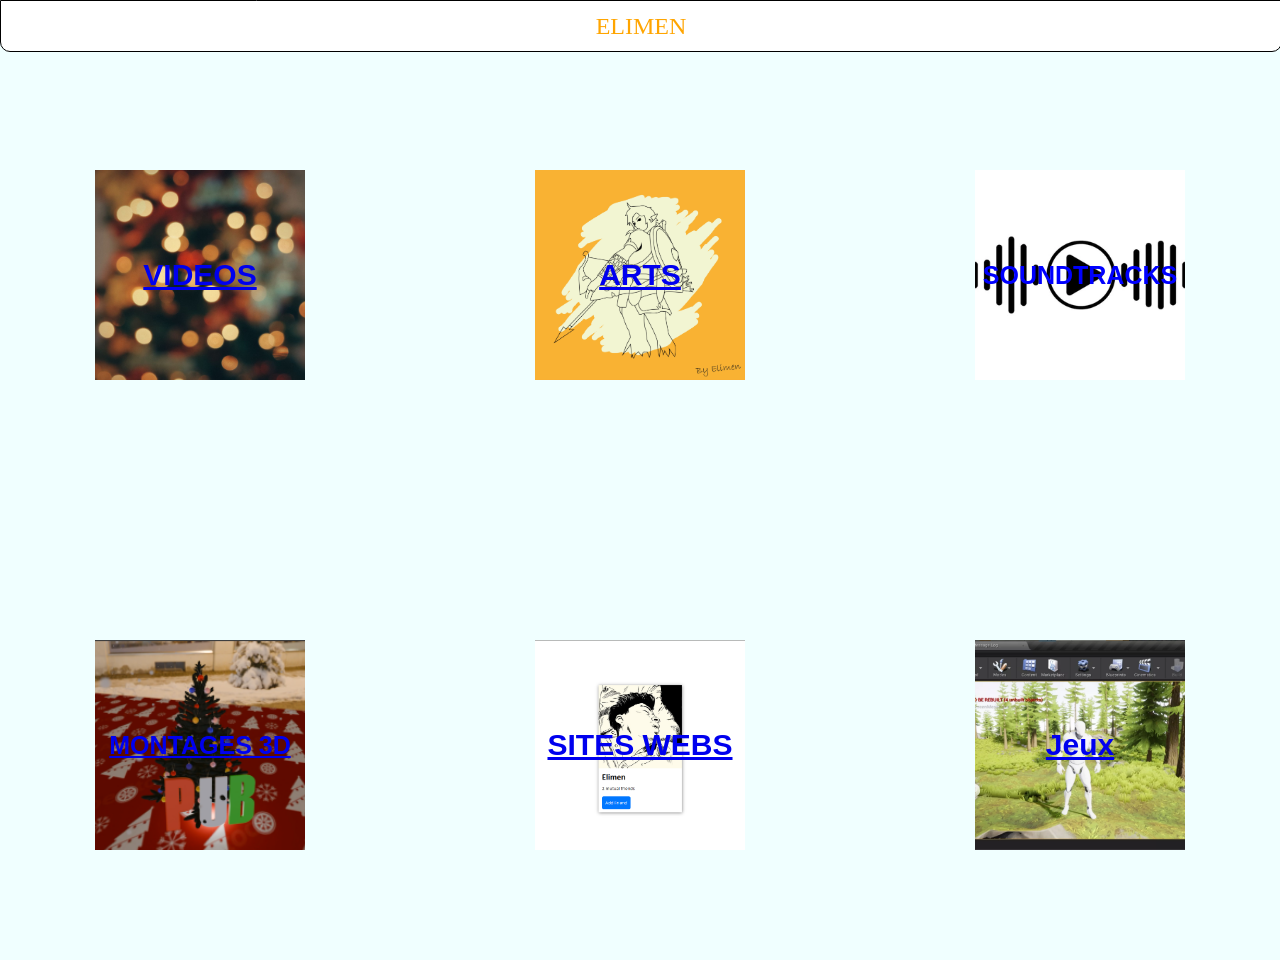
<file: home.html>
<!DOCTYPE html>
<html lang="en">
<head>
    <meta charset="utf-8">
    <meta name="viewport" content="width=device-width, initial-scale=1.0" />
    <title>Portfolio</title>
    <link rel="stylesheet" href="home_style.css">
</head>
<body>
    <nav class="navbar">
        <a href="base.html" class="btn-navbar">ELIMEN</a>
    </nav>
    <main class="foreground">
        <div class="videos">
            <div>
                <a href="videos_page.html">
                    <h1 class="text">VIDEOS</h1>
                </a>
                
            </div>
        </div>
        <div class="art">
            <div>
                <a href="art_page.html">
                    <h1 class="text">ARTS</h1>
                </a>
            </div>
        </div>
        <div class="soundtracks">
            <div>
                <h1 class="text">SOUNDTRACKS</h1>
            </div>
        </div>
        <div class="montages">
            <div>
                <a href="soundtracks_page.html">
                    <h1 class="text">MONTAGES 3D</h1>
                </a>
            </div>
        </div>
        <div class="website">
            <div>
                <a href="website_page.html">
                    <h1 class="text">SITES WEBS</h1>
                </a>
            </div>
        </div>
        <div class="games">
            <div>
                <a href="games_page.html">
                    <h1 class="text">Jeux</h1>
                </a>
            </div>
        </div>
    </main>

</body>
</html>
</file>
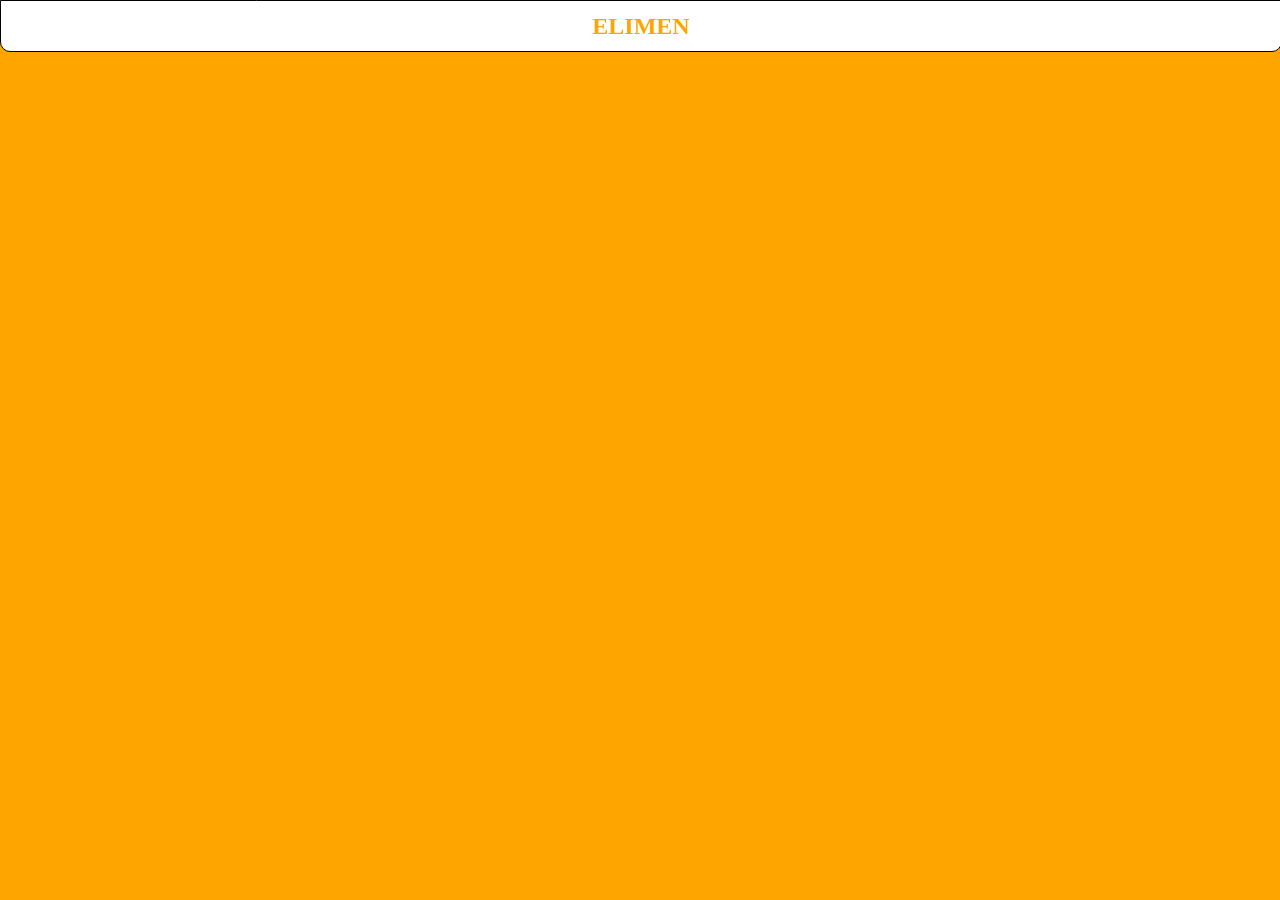
<file: html pages/art_page.html>
<!DOCTYPE html>
<html lang="en">
<head>
    <meta charset="utf-8">
    <meta name="viewport" content="width=device-width, initial-scale=1.0" />
    <title>Portfolio</title>
    <link rel="stylesheet" href="../styles/home_style.css">
</head>
<body>
    <nav class="navbar">
        <a href="home.html" class="btn-navbar">ELIMEN</a>
    </nav>
</body>
</html>
</file>
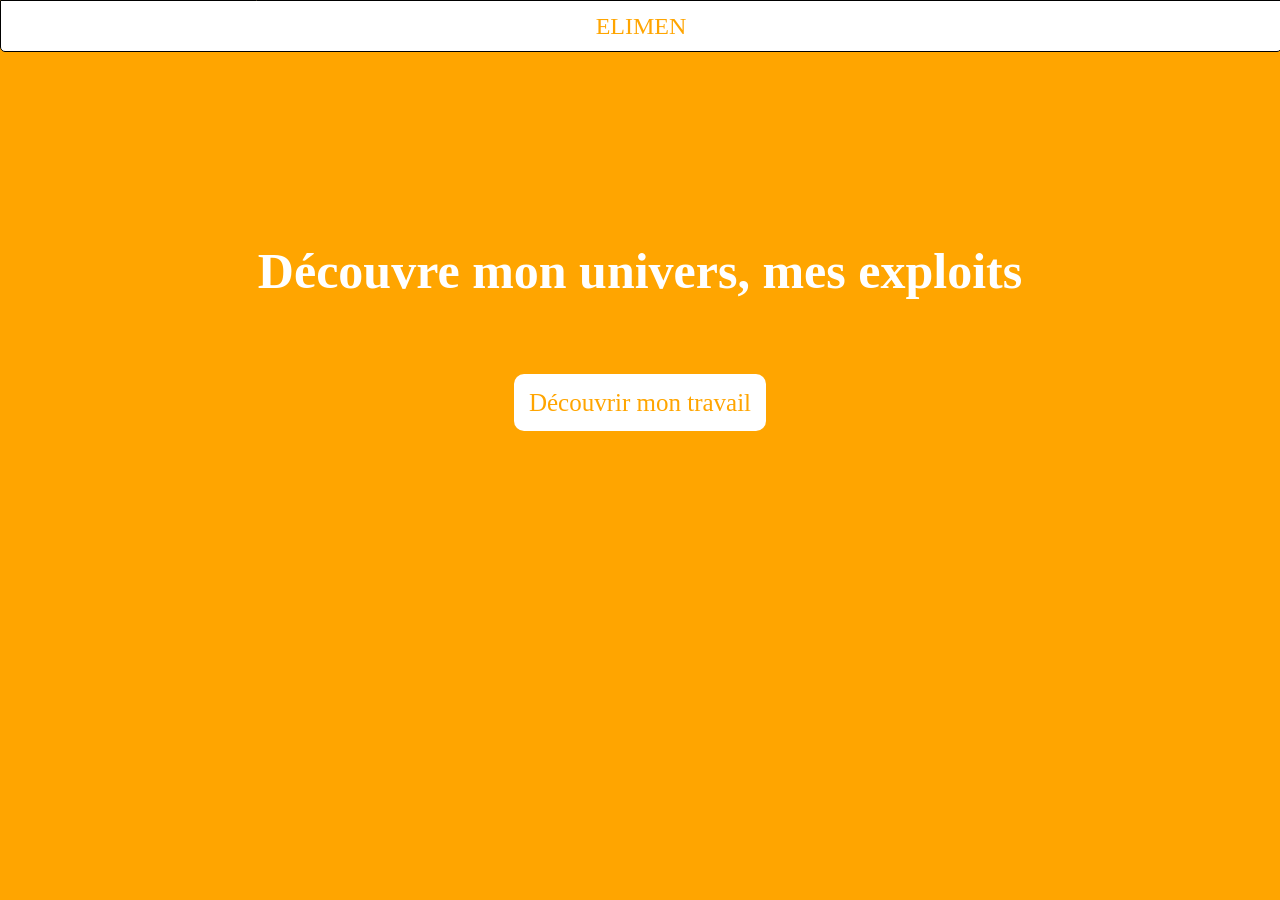
<file: html pages/base.html>
<!DOCTYPE html>
<html lang="en">
<head>
    <meta charset="utf-8">
    <meta name="viewport" content="width=device-width, initial-scale=1.0" />
    <title>Portfolio</title>
    <link rel="stylesheet" href="../styles/base_style.css">
</head>
<body>
    <nav class="navbar">
        <a href="" class="btn-navbar">ELIMEN</a>
    </nav>
    <div class="background"></div>
    <div class="foreground">
        <br/>
        <h1 class="h1-title">Découvre mon univers, mes exploits</h1>
        <br />
        <br />
        <a class="btn justify-content-center" href="home.html">Découvrir mon travail</a>
    </div>
</body>
</html>
</file>
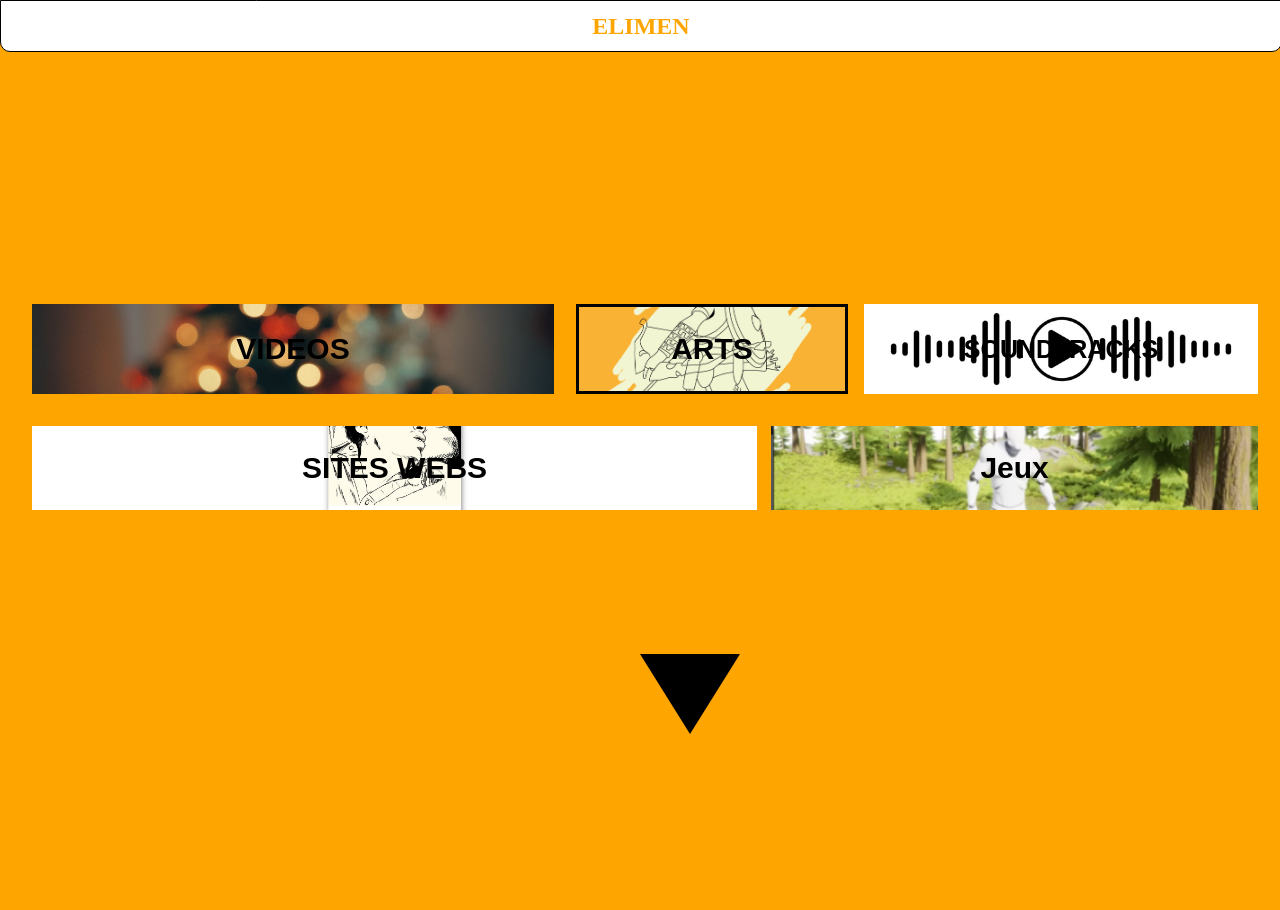
<file: html pages/home.html>
<!DOCTYPE html>
<html lang="en">
<head>
    <meta charset="utf-8">
    <meta name="viewport" content="width=device-width, initial-scale=1.0" />
    <title>Portfolio</title>
    <link rel="stylesheet" href="../styles/home_style.css">
</head>
<body>
    <nav class="navbar">
        <a href="base.html" class="btn-navbar">ELIMEN</a>
    </nav>
    <main class="foreground">
        <div class="first_home_line">
            <div class="videos">
                <div>
                    <a href="videos_page.html">
                        <h1 class="text">VIDEOS</h1>
                    </a>
                    </div>
                </div>
            <div class="art">
                <div>
                    <a href="art_page.html">
                        <h1 class="text">ARTS</h1>
                    </a>
                </div>
            </div>
            <div class="soundtracks">
                <div>
                    <a href="soundtracks_page.html">
                        <h1 class="text">SOUNDTRACKS</h1>
                    </a>
                </div>
            </div>
        </div>
        <div class="second_home_line">
            <div class="website">
                <div>
                    <a href="website_page.html">
                        <h1 class="text">SITES WEBS</h1>
                    </a>
                </div>
            </div>        
            <div class="games">
                <div>
                    <a href="games_page.html">
                        <h1 class="text">Jeux</h1>
                    </a>
                </div>
            </div>
        </div>
        <div class="triangle"></div>
    </main>

</body>
</html>
</file>
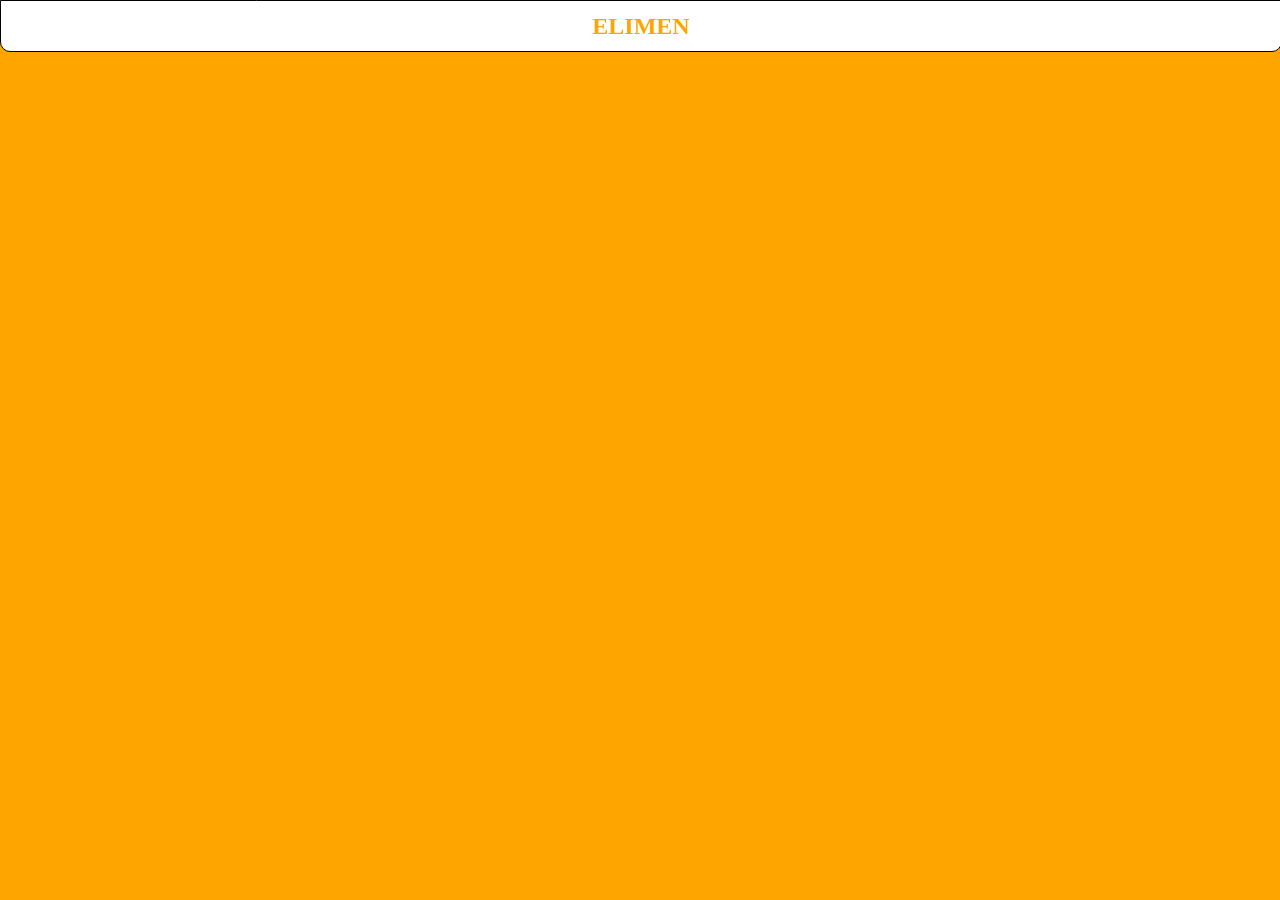
<file: html pages/soundtracks_page.html>
<!DOCTYPE html>
<html lang="en">
<head>
    <meta charset="utf-8">
    <meta name="viewport" content="width=device-width, initial-scale=1.0" />
    <title>Portfolio</title>
    <link rel="stylesheet" href="../styles/home_style.css">
</head>
<body>
    <nav class="navbar">
        <a href="home.html" class="btn-navbar">ELIMEN</a>
    </nav>  
</body>
</html>
</file>
<file: home_style.css>
body {
    background-color: azure;
    margin: 0;
    padding: 0;
    width: 100%;
    height: 100%;
    overflow-x: hidden;
    overflow-y: scroll;
}

.navbar {
    width: 100%;
    height: 50px;
    text-align: center;
    top: 0;
    left: 0;
    max-height: 100px;
    border: 1px solid black;
    background-color: white;
    border-bottom-right-radius: 10px;
    border-bottom-left-radius: 10px;
    border-color: black;
    position: fixed;
    z-index: 10;
    display: flex; 
    justify-content: center; 
    align-items: center;
}

.btn-navbar {
    text-decoration: none;
    font-family: Calibri;
    font-size: 24px;
    border: 15px;
    border-radius: 10px;
    padding: 10px;
    border: none;
    color: orange;
    cursor: pointer;
    border-color: black;
    border-width: 3px;
}

.foreground {
    margin-top: 60px;
    min-height: 100vh;
    display: grid;
    grid-template-columns: 1fr 1fr 1fr;
    gap: 2.5rem;
    place-items: center;
}

.videos {
    display: flex;
    width: 200px;
    height: 200px;
    padding: 5px;
    cursor: pointer;
    color: white;
    background-image: url("photos_freelance/JOYEUX\ NOEL!!!!.jpg");
    background-size: cover;
    background-position: center;
    background-repeat: no-repeat;
    justify-content: center;
    align-items: center;
}

.videos:hover, .logos:hover, .art:hover , .soundtracks:hover, .montages:hover, .website:hover, .games:hover {
    outline: 3px solid black;
    outline-offset: 6px;
}

.text {
    display: flex;
    font-family: Arial, Helvetica, sans-serif;
    font-size: 30px;
    font-weight: 700;
}

.art {
    display: flex;
    width: 200px;
    height: 200px;
    background-color: palevioletred;
    color: orange;
    padding: 5px;
    cursor: pointer;
    justify-content: center;
    align-items: center;
    background-image: url("photos_freelance/NewPFP1.png");
    background-size: cover;
    background-position: center;
    background-repeat: no-repeat;
}

.soundtracks {
    display: flex;
    width: 200px;
    height: 200px;
    background-color: palevioletred;
    color: blue;
    padding: 5px;
    cursor: pointer;
    justify-content: center;
    align-items: center;
    background-image: url("photos_freelance/black-sound-waves-equalizer-isolated-600nw-2181742441.webp");
    background-size: cover;
    background-position: center;
    background-repeat: no-repeat;
}

.montages {
    display: flex;
    width: 200px;
    height: 200px;
    background-color: palevioletred;
    padding: 5px;
    cursor: pointer;
    color: white;
    justify-content: center;
    align-items: center;
    background-image: url("photos_freelance/3D_screenshot_1.png");
    background-size: cover;
    background-position: center;
    background-repeat: no-repeat;
}

.montages .text, .soundtracks .text {
    font-size: 25px;
}

.website {
    display: flex;
    width: 200px;
    height: 200px;
    background-color: palevioletred;
    color: black;
    padding: 5px;
    cursor: pointer;
    justify-content: center;
    align-items: center;
    background-image: url("photos_freelance/website_screenshot_1.png");
    background-size: cover;
    background-position: center;
    background-repeat: no-repeat;
}

.games {
    display: flex;
    width: 200px;
    height: 200px;
    background-color: palevioletred;
    color: red;
    padding: 5px;
    cursor: pointer;
    justify-content: center;
    align-items: center;
    background-image: url("photos_freelance/image.png");
    background-size: cover;
    background-position: center;
    background-repeat: no-repeat;
}
</file>
<file: styles/home_style.css>
body {
    background-color: orange;
    margin: 0;
    padding: 0;
    width: 100%;
    min-height: 100vh;
    max-width: 100%;
    overflow-x:hidden;
    overflow-y: scroll;
    display: flex;
    flex-direction: column;
}

a {
    text-decoration: none;
    color: black;
}

.navbar {
    width: 100%;
    height: 50px;
    text-align: center;
    top: 0;
    left: 0;
    max-height: 100px;
    border: 1px solid black;
    background-color: white;
    border-bottom-right-radius: 10px;
    border-bottom-left-radius: 10px;
    border-color: black;
    position: fixed;
    z-index: 10;
    display: inline-flex; 
    justify-content: center; 
    align-items: center;
}

.btn-navbar {
    text-decoration: none;
    font-family: Calibri;
    font-weight: 600;
    font-size: 24px;
    border: 15px;
    border-radius: 10px;
    padding: 10px;
    border: none;
    color: orange;
    cursor: pointer;
    border-color: black;
    background-color: transparent;
    border-width: 3px;
}

.foreground {
    display: grid;
    max-width: 100%;
    box-sizing: border-box;
    padding: 19rem 2rem 2rem;
}

@media (min-width: 435px) and (max-width: 558px) {
    .foreground {
        display: grid;
        grid-template-columns: 1fr 1fr; 
        padding: 7rem 2rem 2rem;
        width: 100%;
        height: 100%;
        gap: 1rem;
    }

    .videos, .soundtracks, .art, .website, .games, .montages {
        margin-bottom: 3rem;
    }

}


@media (min-width: 267px) and (max-width:435px) {
    .foreground {
        display: grid;
        grid-template-columns: 1fr; 
        padding: 7rem 1rem 1rem;
        width: 100%;
        height: 100%;
        gap: 1rem;
    }
}

@media (max-width: 267px) {
    .foreground {
        display: grid;
        grid-template-columns: 1fr; 
        width: 100%;
        height: 100%;
        gap: 1rem;
        padding: 5rem  0px 1rem 0px;
    }
}

.first_home_line {
    display: grid;
    grid-template-columns: 2fr 1fr 1.5fr;
    gap: 2rem;
    margin-bottom: 2em;
}

.second_home_line {
    display: grid;
    grid-template-columns: 1.5fr 1fr;
    gap: 1.5rem;
}

.videos, .soundtracks, .art, .website, .games, .montages {
    display: flex;
    width:100%;
    max-width:none;
    height:auto;
    padding: 5px;
    cursor: pointer;
    background-size: cover;
    background-position: center;
    background-repeat: no-repeat;
    justify-content: center;
    align-items: center;
}

.videos:hover, .logos:hover, .art:hover , .soundtracks:hover, .montages:hover, .website:hover, .games:hover {
    outline: 3px solid black;
    outline-offset: 6px;
}

.text {
    display: flex;
    font-family: Arial, Helvetica, sans-serif;
    font-size: clamp(16px, 4vw, 30px);
    font-weight: 700;
    text-decoration: none;
}

.videos { 
    background-image: url("../photos_freelance/JOYEUX\ NOEL!!!!.jpg");
    color: white;
}

.art {
    background-image: url("../photos_freelance/NewPFP1.png");
    color: orange;
    border: 3px solid black;
}

.soundtracks {
    background-image: url("../photos_freelance/black-sound-waves-equalizer-isolated-600nw-2181742441.webp");
    color: black;
}

.montages {
    background-image: url("../photos_freelance/3D_screenshot_1.png");
    color: black;
}

.montages .text, .soundtracks .text {
    font-size: 25px;
}

.website {
    background-image: url("../photos_freelance/website_screenshot_1.png");
}

.games {
    background-image: url("../photos_freelance/image.png");
}

.triangle {
    display: flex;
    margin: 9em 50%;
    justify-content: center;
    align-items: center;
    place-items: center;
    width: 0;
    height: 0;
    border-left: 50px solid transparent;
    border-right: 50px solid transparent;
    border-top: 80px solid black;
}
</file>
<file: styles/base_style.css>
body {
    background-color: orange;
    margin: 0;
    padding: 0;
    width: 100vw;
    height: 100vh;
    overflow-x: hidden;
}

.h1 {
    font-family: Calibri;
    font-size: large;
    text-align: center;
}

.navbar {
    width: 100vw;
    height: 50px;
    text-align: center;
    top: 0;
    left: 0;
    max-height: 100px;
    border: 1px solid black;
    background-color: white;
    border-bottom-right-radius: 5px;
    border-bottom-left-radius: 5px;
    border-color: black;
    position: fixed;
    z-index: 10;
    display: flex; 
    justify-content: center; 
    align-items: center;
}

.btn-link {
    display: block;
    text-decoration: none;
    color: white;
}

.btn-navbar {
    text-decoration: none;
    font-family: Calibri;
    font-size: 24px;
    border: 15px;
    border-radius: 10px;
    padding: 10px;
    border: none;
    color: orange;
    cursor: pointer;
    border-color: black;
    border-width: 3px;
}

.btn {
    text-decoration: none;
    font-family: Calibri;
    background-color: white;
    border: 15px;
    border-radius: 10px;
    padding: 15px;
    border: none;
    color: orange;
    cursor: pointer;
    position: relative;
    top: 20vh;
    transition: background-color, border, color 0.3s;
}

.btn:hover {
    background-color: orange;
    border: 2px solid white;
    border-radius: 10px;
    padding: 15px;
    color: white;
    cursor: pointer;
    position: relative;
    top: 20vh;
}

.justify-content-center {
    text-align: center;
    align-items: center;
}


.foreground {
    text-align: center;
    align-items: center;
    font-family: Calibri;
    font-size: 25px;
}

.h1-title {
    position: relative;
    color: white;
    top: 20vh;
}
</file>
